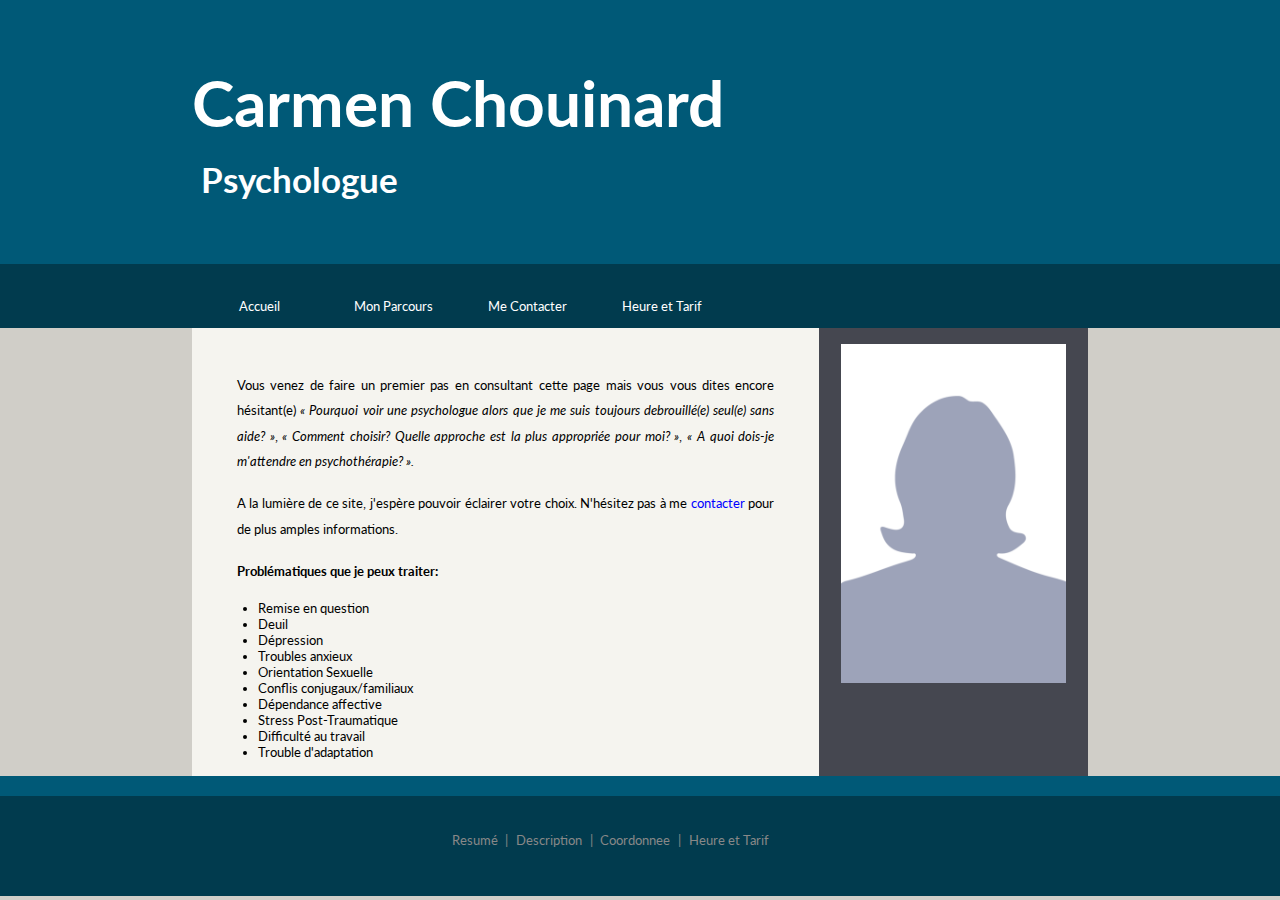
<file: index.html>
<!DOCTYPE html>
<html>
    <head>
        <title>Carmen Chouinard - Psychologue</title>
        <meta name="description" content="Psychologue Trois-Rivieres">
        <meta name="author" content="Antoine Brouillette">
        <link href='https://fonts.googleapis.com/css?family=Open+Sans:400,700|Lato:400,700' rel='stylesheet' type='text/css'>
        <link rel="stylesheet" href="style.css" />
        <meta charset="UTF-8">
        <meta name="viewport" content="width=device-width, initial-scale=1.0">
        <script type="text/javascript"> // RELOADS WEBPAGE WHEN MOBILE ORIENTATION CHANGES  
            window.onorientationchange = function() { 
                var orientation = window.orientation; 
                    switch(orientation) { 
                        case 0: window.location.reload(); 
                        break; 
                        case 90: window.location.reload(); 
                        break; 
                        case -90: window.location.reload(); 
                        break; 
                    } 
                };
        </script>
    </head>
    <body>
        <header>
            <a href="index.html">
                <div id="banner">
                    <h1>Carmen Chouinard</h1>
                    <h2>Psychologue</h2>
                </div>
            </a>
        </header>
        <nav>
            <div id="menu_container">
                <ul>
                    <a href="index.html"><li><div id="button-text">Accueil</div></li></a>
                    <a href="description.html"><li><div id="button-text">Mon Parcours</div></li></a>
                    <a href="coordonnee.html"><li><div id="button-text"> Me Contacter </div></li></a>
                    <a href="heure-tarif.html"><li><div id="button-text"> Heure et Tarif </div></li></a>
                </ul>
            </div>
        </nav>
        
        <!-- Page Structure -->
        <div id="front-page">
            <div id="text">
                <p>
                    Vous venez de faire un premier pas en consultant cette page mais vous vous dites encore hésitant(e) 
                    <i>« Pourquoi voir une psychologue alors que je me suis toujours debrouillé(e) seul(e) sans aide? »</i>, 
                    <i>« Comment choisir? Quelle approche est la plus appropriée pour moi? »</i>, 
                    <i>« A quoi dois-je m'attendre en psychothérapie? ».</i>
                </p>
                <p>
                    A la lumière de ce site, j'espère pouvoir éclairer votre choix. N'hésitez pas à me <a href="coordonnee.html">contacter</a> pour de plus amples informations.
                </p>
                <p>
                    <b>Problématiques que je peux traiter:</b>
                    <ul>
                        <li>Remise en question</li>
                        <li>Deuil</li>
                        <li>Dépression</li>
                        <li>Troubles anxieux</li>
                        <li>Orientation Sexuelle</li>
                        <li>Conflis conjugaux/familiaux</li>
                        <li>Dépendance affective</li>
                        <li>Stress Post-Traumatique</li>
                        <li>Difficulté au travail</li>
                        <li>Trouble d'adaptation</li>
                    </ul>  
                </p>
            </div>
            
            <div id="image">
                <img src="Image/profile-picture.png" alt="Photo de profile" align=middle width="42">
            </div>
        </div>
        
        <footer>
            <div id="footer-top"></div>
            <div id="footer-element">
                <div id="footer-menu">
                    <br>
                    <nav>
                        <ul>
                            <a href="index.html"><li> Resumé </li></a>
                            <li> | </li>
                            <a href="description.html"><li> Description </li></a>
                            <li> | </li>
                            <a href="coordonnee.html"><li> Coordonnee </li></a>
                            <li> | </li>
                            <a href="heure-tarif.html"><li> Heure et Tarif </li></a>
                        </ul>
                    </nav>
                </div>
            </div>
        </footer>
    </body>
</html>
</file>
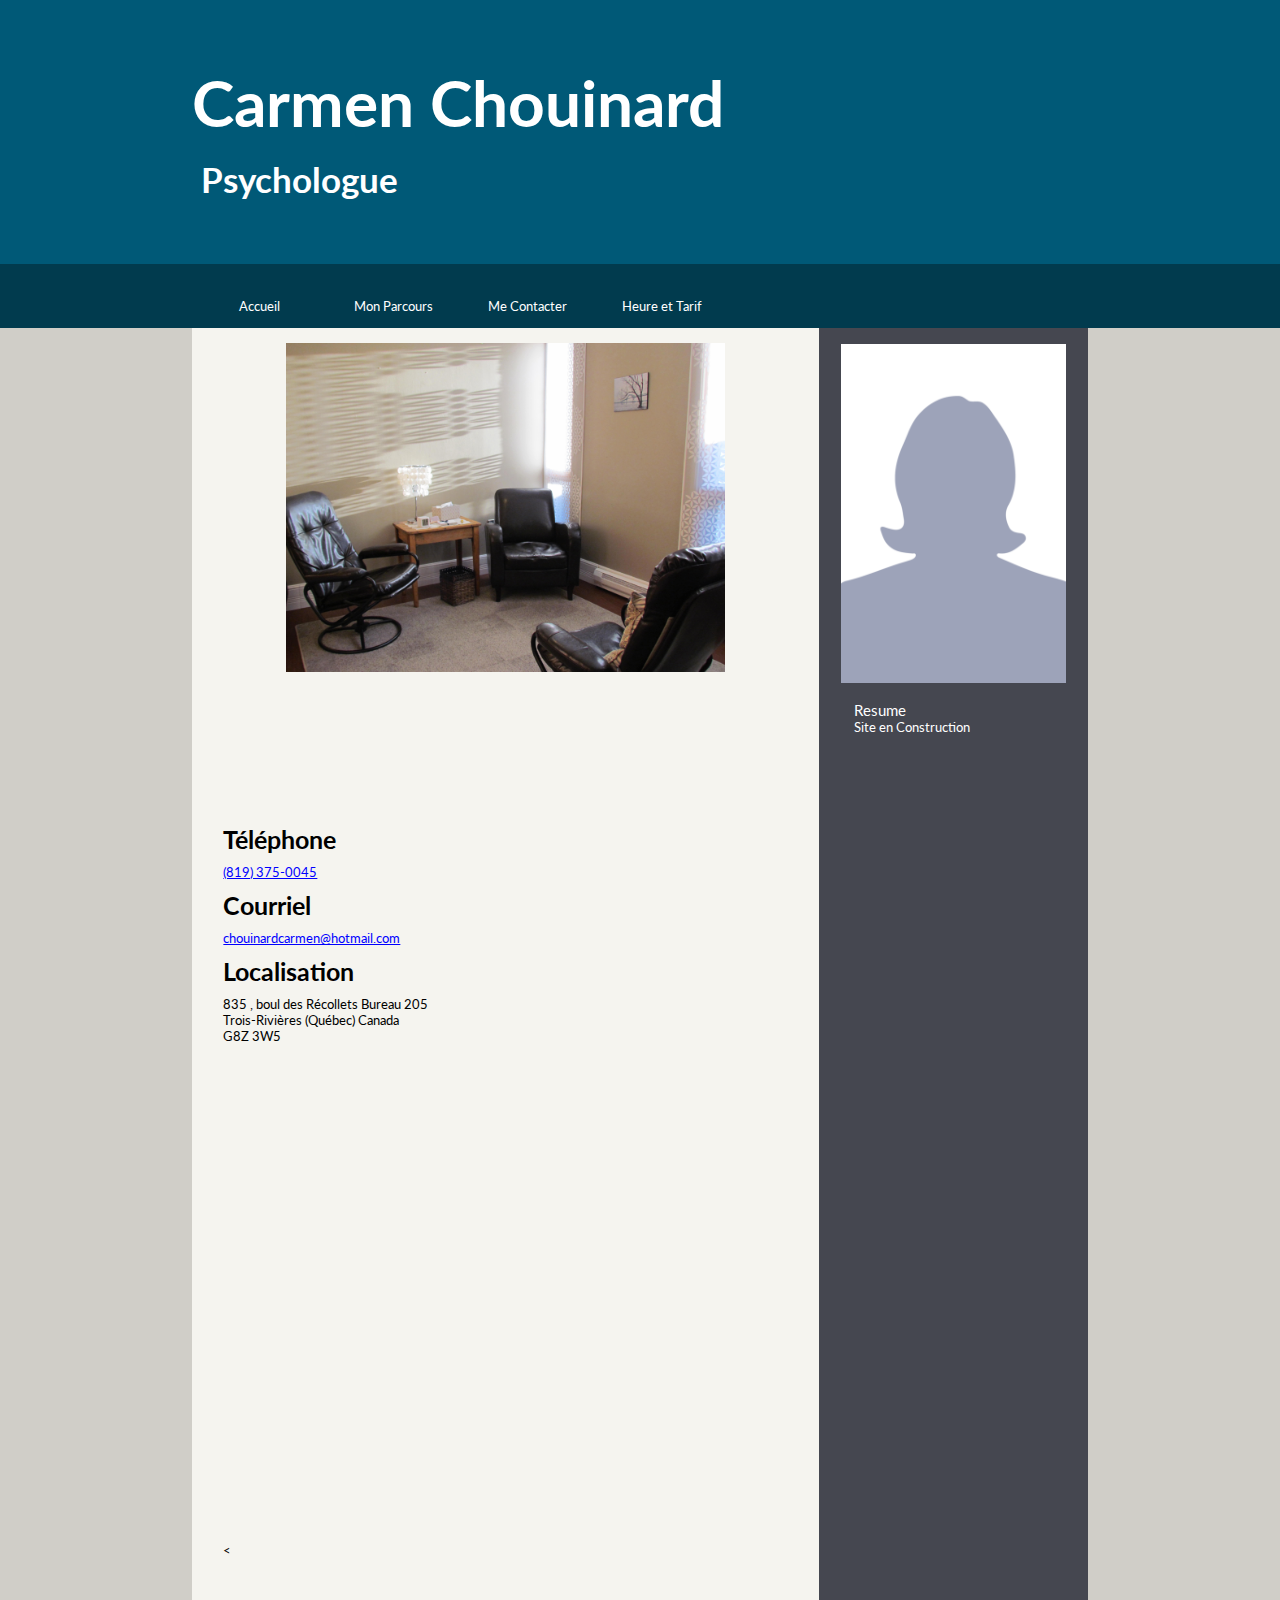
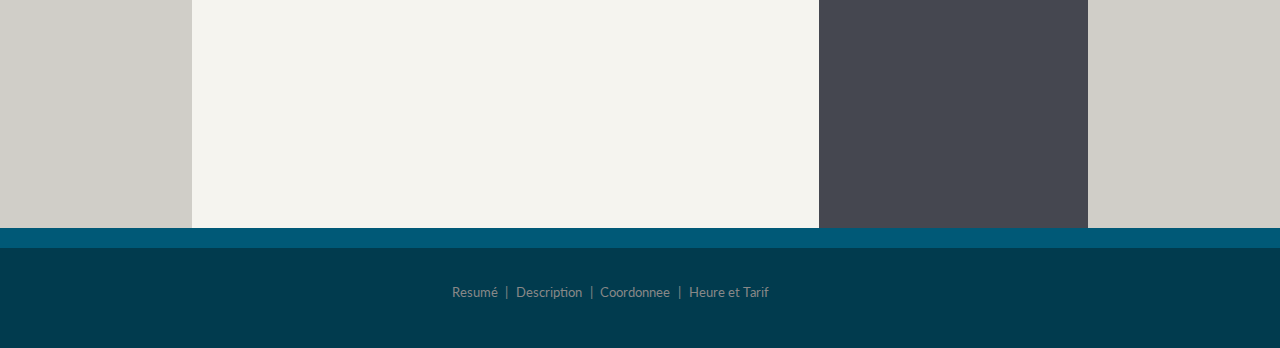
<file: coordonnee.html>
<!DOCTYPE html>
<html>
    <head>
        <title>Carmen Chouinard - Psychologue</title>
        <meta name="description" content="Psychologue Trois-Rivieres">
        <meta name="author" content="Antoine Brouillette">
        <link href='https://fonts.googleapis.com/css?family=Open+Sans:400,700|Lato:400,700' rel='stylesheet' type='text/css'>
        <link rel="stylesheet" href="style.css" />
        <meta charset="UTF-8">
        <meta name="viewport" content="width=device-width, initial-scale=1.0">
        <script type="text/javascript"> // RELOADS WEBPAGE WHEN MOBILE ORIENTATION CHANGES  
            window.onorientationchange = function() { 
                var orientation = window.orientation; 
                    switch(orientation) { 
                        case 0: window.location.reload(); 
                        break; 
                        case 90: window.location.reload(); 
                        break; 
                        case -90: window.location.reload(); 
                        break; 
                    } 
                };
        </script>
    </head>
    <body>
        <header>
            <a href="index.html">
                <div id="banner">
                    <h1>Carmen Chouinard</h1>
                    <h2>Psychologue</h2>
                </div>
            </a>
        </header>
        <nav>
            <div id="menu_container">
                <ul>
                    <a href="index.html"><li><div id="button-text">Accueil</div></li></a>
                    <a href="description.html"><li><div id="button-text">Mon Parcours</div></li></a>
                    <a href="coordonnee.html"><li><div id="button-text"> Me Contacter </div></li></a>
                    <a href="heure-tarif.html"><li><div id="button-text"> Heure et Tarif </div></li></a>
                </ul>
            </div>
        </nav>
        
        <!-- Page Structure -->
        <div id="page">
            <div id="page-text-zone">
                <div id="coord-photo">
                    <img src="Image/bureau.jpg" alt="Photo de bureau" align=middle width="100">
                </div>
                <div id="text-zone">
                    <!-- Changes between pages start -->
                    <section>
                        <h4>Téléphone</h4>
                        <a href = "tel:18193750045">(819) 375-0045</a> <br>
    
                        <h4>Courriel</h4>
                        <a href="mailto:chouinardcarmen@hotmail.com">chouinardcarmen@hotmail.com</a> <br>
                            
                        <h4>Localisation</h4>
                        835 , boul des Récollets Bureau 205 <br>
                        Trois-Rivières (Québec) Canada <br>
                        G8Z 3W5 <br>
                    </section>
                    <iframe style="border: 5%;" src="https://www.google.com/maps/embed?pb=!1m18!1m12!1m3!1d2315.4165808002986!2d-72.57286779869074!3d46.359271120740836!2m3!1f0!2f0!3f0!3m2!1i1024!2i768!4f13.1!3m3!1m2!1s0x4cc7c8dab47c0101%3A0xbcc3b852f011ee26!2sCarmen+Chouinard+-+Psychologue!5e0!3m2!1sen!2sca!4v1449558818342" width="600" height="450" frameborder="0" allowfullscreen="allowfullscreen"></iframe><<!--more--></!--more-->
                    <!-- Changes between pages end -->
                </div>
            </div>
            <div id="sidebar">
                <div id="sidebar-margin">
                    <img src="Image/profile-picture.png" alt="Photo de profile" align=middle width="42">
                    <div id="sidebar-text-zone">
                        <sidebar-text-zone-title>Resume</sidebar-text-zone-title><br>
                        <sidebar-text-zone-description> Site en Construction </sidebar-text-zone-description>
                    </div>
                </div>
            </div>
        </div>
        
        <footer>
            <div id="footer-top"></div>
            <div id="footer-element">
                <div id="footer-menu">
                    <br>
                    <nav>
                        <ul>
                            <a href="index.html"><li> Resumé </li></a>
                            <li> | </li>
                            <a href="description.html"><li> Description </li></a>
                            <li> | </li>
                            <a href="coordonnee.html"><li> Coordonnee </li></a>
                            <li> | </li>
                            <a href="heure-tarif.html"><li> Heure et Tarif </li></a>
                        </ul>
                    </nav>
                </div>
            </div>
        </footer>
    </body>
</html>
</file>
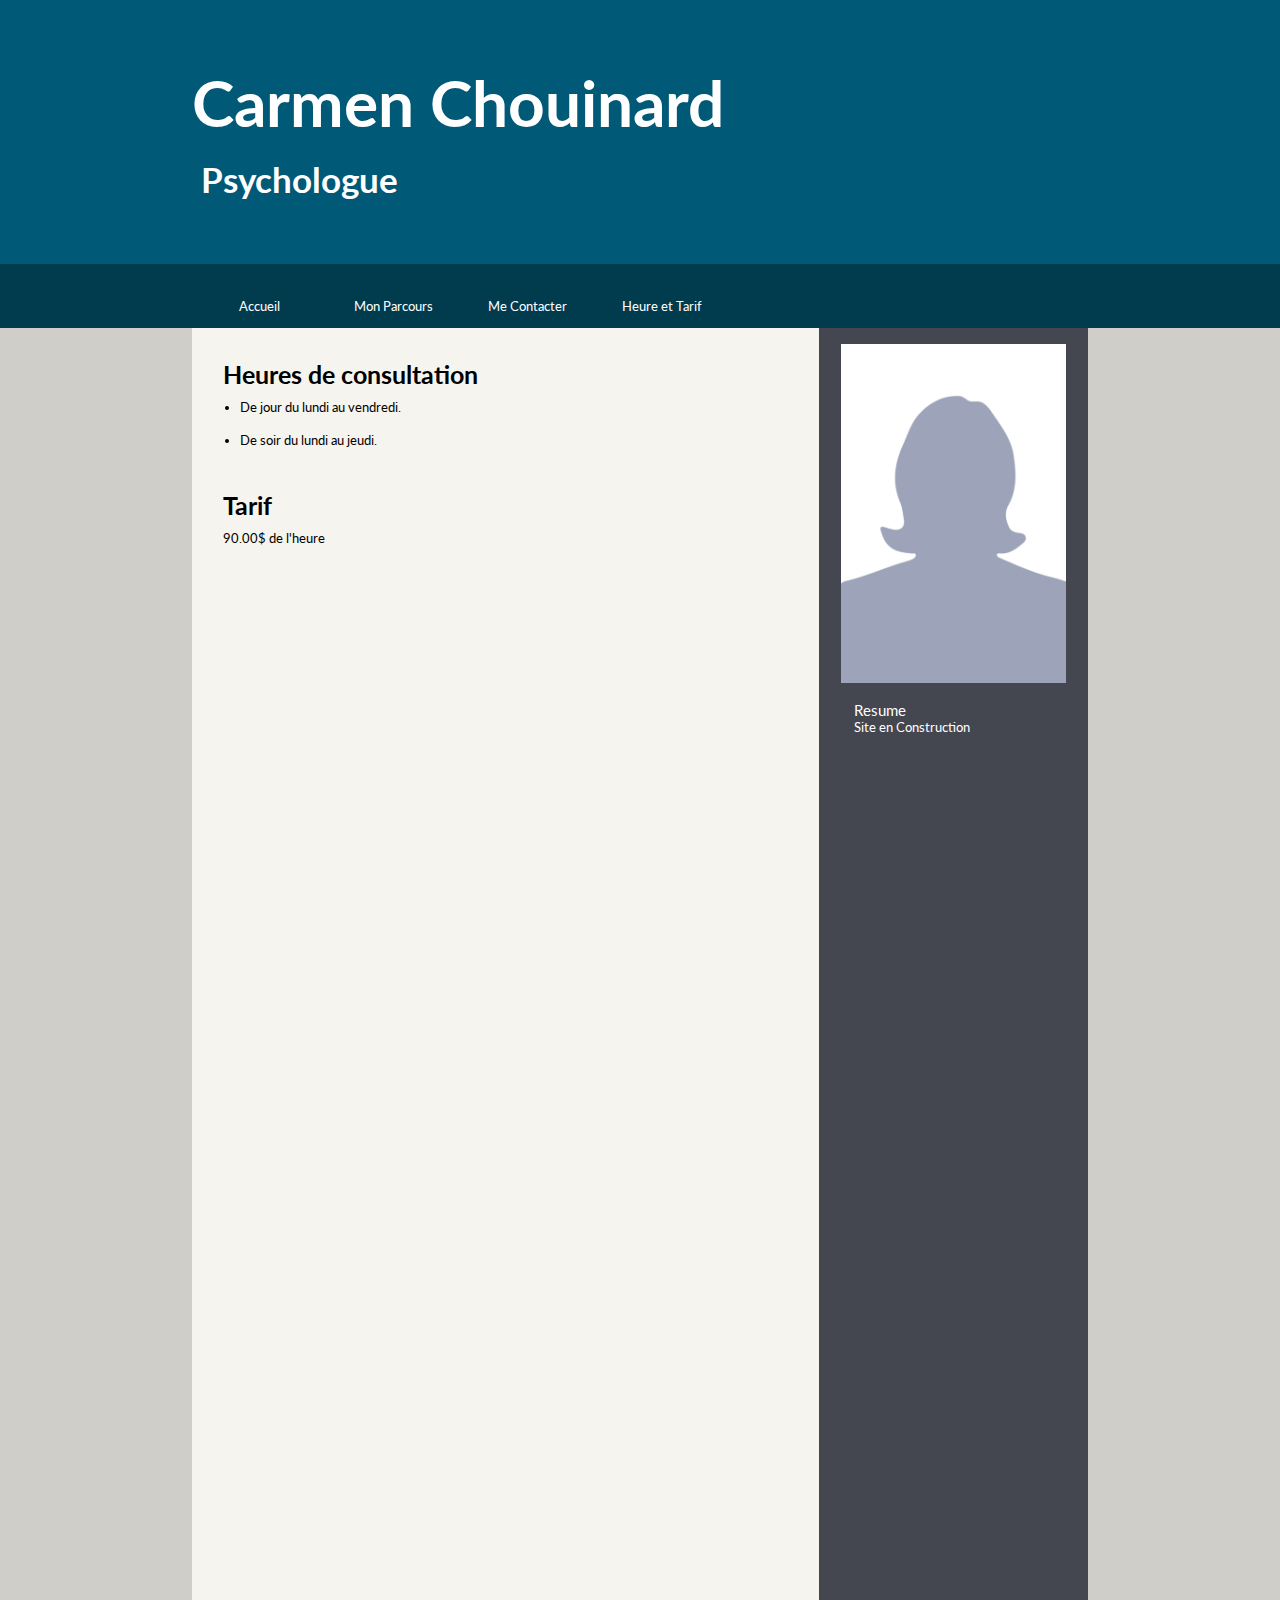
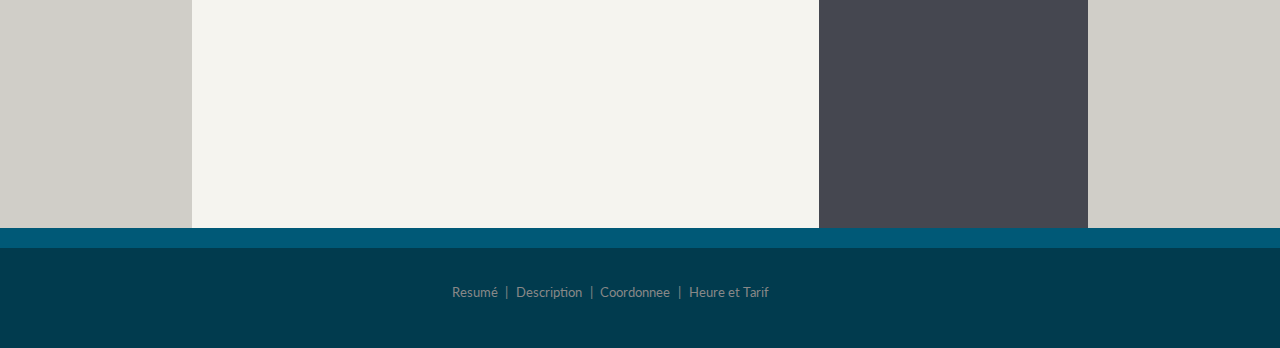
<file: heure-tarif.html>
<!DOCTYPE html>
<html>
    <head>
        <title>Carmen Chouinard - Psychologue</title>
        <meta name="description" content="Psychologue Trois-Rivieres">
        <meta name="author" content="Antoine Brouillette">
        <link href='https://fonts.googleapis.com/css?family=Open+Sans:400,700|Lato:400,700' rel='stylesheet' type='text/css'>
        <link rel="stylesheet" href="style.css" />
        <meta charset="UTF-8">
        <meta name="viewport" content="width=device-width, initial-scale=1.0">
        <script type="text/javascript"> // RELOADS WEBPAGE WHEN MOBILE ORIENTATION CHANGES  
            window.onorientationchange = function() { 
                var orientation = window.orientation; 
                    switch(orientation) { 
                        case 0: window.location.reload(); 
                        break; 
                        case 90: window.location.reload(); 
                        break; 
                        case -90: window.location.reload(); 
                        break; 
                    } 
                };
        </script>
    </head>
    <body>
        <header>
            <a href="index.html">
                <div id="banner">
                    <h1>Carmen Chouinard</h1>
                    <h2>Psychologue</h2>
                </div>
            </a>
        </header>
        <nav>
            <div id="menu_container">
                <ul>
                    <a href="index.html"><li><div id="button-text">Accueil</div></li></a>
                    <a href="description.html"><li><div id="button-text">Mon Parcours</div></li></a>
                    <a href="coordonnee.html"><li><div id="button-text"> Me Contacter </div></li></a>
                    <a href="heure-tarif.html"><li><div id="button-text"> Heure et Tarif </div></li></a>
                </ul>
            </div>
        </nav>
        
        <!-- Page Structure -->
        <div id="page">
            <div id="page-text-zone">
                <div id="text-zone">
                    <!-- Changes between pages start -->
                    <h4>Heures de consultation</h4>
                    <ul>
                        <li>De jour du lundi au vendredi.</li>
                        <li>De soir du lundi au jeudi.</li>
                    </ul>
                    <br>
                    <h4>Tarif</h4>
                    90.00$ de l'heure
                    <!-- Changes between pages end -->
                </div>
            </div>
            <div id="sidebar">
                <div id="sidebar-margin">
                    <img src="Image/profile-picture.png" alt="Photo de profile" align=middle width="42">
                    <div id="sidebar-text-zone">
                        <sidebar-text-zone-title>Resume</sidebar-text-zone-title><br>
                        <sidebar-text-zone-description> Site en Construction </sidebar-text-zone-description>
                    </div>
                </div>
            </div>
        </div>
        
        <footer>
            <div id="footer-top"></div>
            <div id="footer-element">
                <div id="footer-menu">
                    <br>
                    <nav>
                        <ul>
                            <a href="index.html"><li> Resumé </li></a>
                            <li> | </li>
                            <a href="description.html"><li> Description </li></a>
                            <li> | </li>
                            <a href="coordonnee.html"><li> Coordonnee </li></a>
                            <li> | </li>
                            <a href="heure-tarif.html"><li> Heure et Tarif </li></a>
                        </ul>
                    </nav>
                </div>
            </div>
        </footer>
    </body>
</html>
</file>
<file: style.css>
body {
    background: #D0CEC8;
}

* {
    margin: 0;
    padding: 0;
    text-align: justify;
    font-size: 17px;
    font-size: 1vw;
    font-family: Lato;
}

/* Banner */

#banner {
    margin-left: 15%;
    margin-right: 15%;
    padding-top: 5%;
    height: 95%;
    padding-bottom: 5%;
}

ul a:visited, ul a:link {
    text-decoration: none;
    color: white;
}

p a {
    color: blue;
    text-decoration: none;
}

h1 {
    color: white;
    padding-right: 10%;
    font-size: 80px;
    font-size: 5vw;
    height:40%;
    font-style: Lato;
}

header a {
    text-decoration: none;
}

h2 {
    color: white;
    padding-top: 2%;
    padding-left: 1%;
    padding-right: 30px;
    font-size: 40px;
    font-size: 2.7vw;
}

h3 {
    color: black;
    font-size: 35px;
    margin-top: 20px;
    margin-bottom: 20px;
}

h4 {
    color: black;
    font-size: 25px;
    margin-top: 10px;
    margin-bottom: 10px;
}

header {
    background: #005977;
    height: 45%;
}

nav {
    background: #013B4E;
    height: 20%;
}

#text-zone ul li {
    margin-bottom: 3%;
}

#menu_container {
    margin-left: 15%;
    margin-right: 15%;
    height: 100%;
    height: 5vw;
}

#menu_container ul {
    height: 100%;
    list-style-type: none;
}

#menu_container ul li {
    width: 15%;
    height: 100%;
    float: left;
    /*font-size: 23px;
    font-size: 1.3vw;*/
}

#menu_container ul li #button-text {
    margin-top: 25%;
    text-align: center;
}

#menu_container ul li:hover {
    float: left;
    background-color: #002F3D;
    color: #989898;
}

/* Page */

#page {
    margin-left: 15%;
    margin-right: 15%;
    height: 1500px;
    background: #F5F4EF;
}

#front-page {
    margin-left: 15%;
    margin-right: 15%;
    height: 700px;
    height: 35vw;
    background: #F5F4EF;
}

#front-page ul {
    margin-left: 4%;
}

#parcours-photo {
    margin-left: 25%;
    margin-top: 15px;
    margin-bottom:15px;
    height: 60%;
    width: 50%;
}

#coord-photo  {
    margin-top: 15px;
    margin-left: 15%;
    margin-right: 15%;
    height: 45%;
}

#front-page #text {
    margin-top: 5%;
    float:left;
    margin-left: 5%;
    margin-right: 5%;
    width: 60%;
    height:100%;
}

#front-page #image {
    float:right;
    width: 30%;
    height:100%;
    background:#454750;
}

#front-page #image img {
    margin-left: 8%;
    margin-top: 6%;
    width:84%;
}

#page-text-zone {
    height: 1000px;
    width:70%;
    float: left;
}

/* sidebar */

#sidebar {
    height: 100%;
    width:30%;
    max-width: 600px;
    background: #454750;
    float: right;
}

#sidebar-margin {
    height: 98%;
    width: 84%;
    margin-left: 8%;
    margin-right: 8%;
    margin-top: 6%;
}

#sidebar-text-zone {
    margin: 8% 6% 8% 6%;
    height: 500px;
    width: 88%;
}

img {
    width: 100%;
}

sidebar-text-zone-title {
    color: white;
    font-size: 25px;
    font-size: 1.2vw;
    margin-bottom: 5%;
}

sidebar-text-zone-description {
    color: white;
    font-size: 20px;
    font-size: 1vw;
}

/* footer */

#footer-top {
    height: 20px;
    width: 100%;
    background: #005977;
    display: block;
}

footer {
    width: 100%;
    height: 120px;
    background: #013B4E;
}

#footer-element {
    padding: 20px 0 0 0;
    width: 100%;
    height: 50%;
}

#footer-element * {
    color: #888888;
    list-style-type: none;
}

#footer-menu {
    height: 100%;
    margin-left: 35%;
    margin-right: 35%;
    width: 30%;
}

#footer-menu nav ul li {
    float:left;
    margin-right: 1%;
    margin-left: 1%;
}


/* Description page */

#text-zone {
    margin-left: 5%;
    margin-right: 5%;
    margin-top: 5%;
    margin-bottom: 8%;
    width: 90%;
    height: 90%;
}

#text-zone a {
    color: blue;
}

#text-zone ul {
    margin-left: 3%;
}

p {
    margin-bottom: 3%;
    line-height: 2;
}

section {
    margin-bottom: 8%;
}

iframe {
    width: 100%;
}

@media screen and (max-device-width: 980px) {
    * {
        font-size: 15px;
        font-size: 3vw;
    }
    
    #page, #front-page, #menu_container, #banner {
        margin-left: 0;
        margin-right: 0;
    }
    
    #menu_container, #banner {
        margin-left: 2%;
    }
    
    #menu_container ul li {
        font-size: 15px;
        font-size: 2.8vw;
    }
    
    nav {
        height: 40%;
    }
    
    header {
        height: 100%;
    }
    
    h1 {
        font-size: 50px;
        font-size: 10vw;
    }
    
    h2 {
        font-size: 25px;
        font-size: 5vw;
    }
    
    h3 {
        font-size: 20px;
        font-size: 4vw;
    }
    
    h4 {
        font-size: 17px;
        font-size: 3.3vw;
    }
    
    #text-zone ul li {
        margin-bottom: 5%;
    }
    
    sidebar-text-zone-title {
        font-size: 3vw;
    }
    
    sidebar-text-zone-description {
        font-size: 2.4vw;
    }
    
    section {
        margin-bottom: 15%;
    }
    
    #front-page {
    margin-left: 15%;
    margin-right: 15%;
    height: 550px;
    background: #F5F4EF;
}
}

@media screen and (max-device-width: 480px) {
    #menu_container ul li {
        font-size: 10px;
        font-size: 2.5vw;
    }
}
</file>
